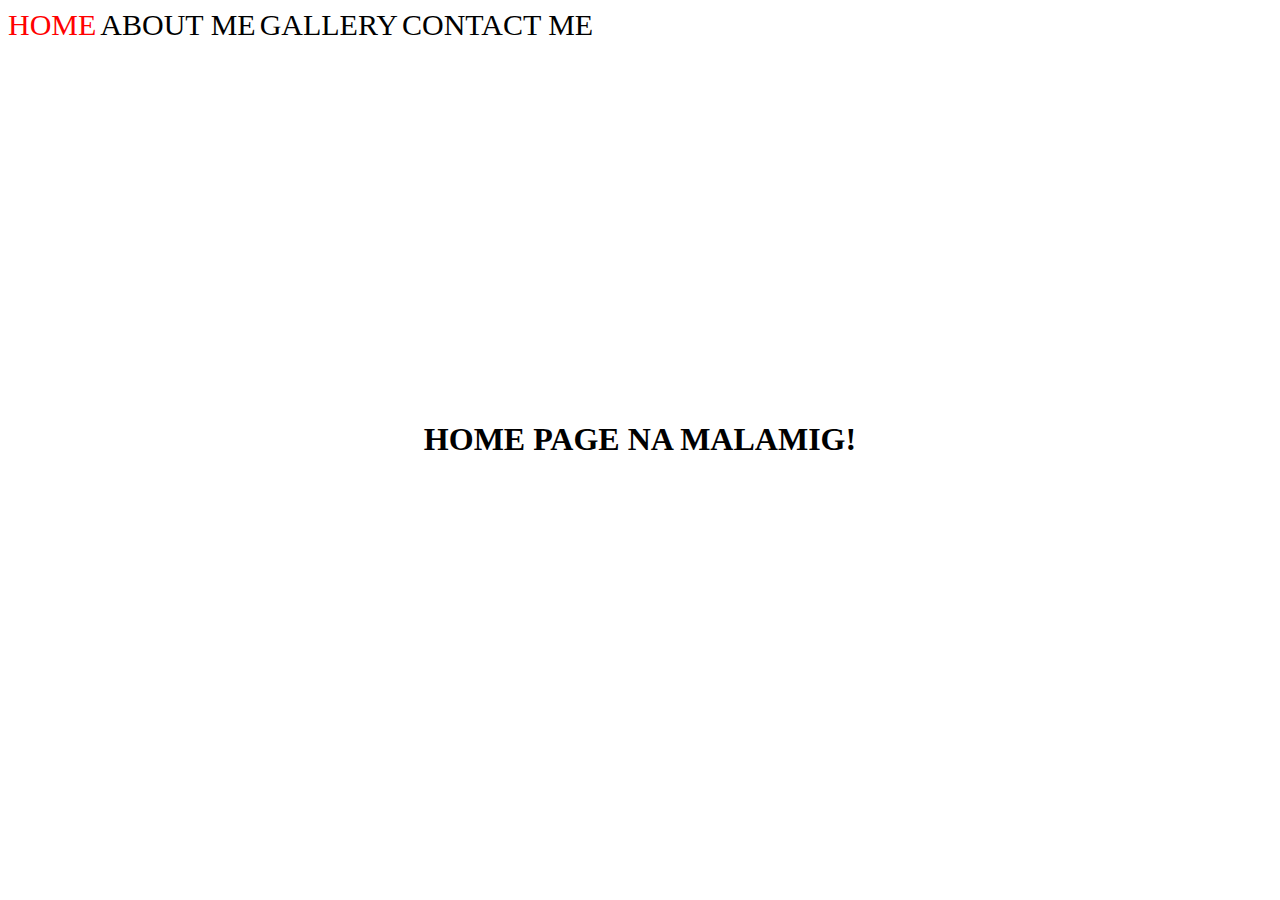
<file: index.html>
<!DOCTYPE html>
<html>
    <head>
        <meta charset="utf-8">
        <meta http-equiv="X-UA-Compatible" content="IE=edge">
        <title>HOME</title>
        <meta name="description" content="">
        <meta name="viewport" content="width=device-width, initial-scale=1">
        <link rel="stylesheet" href="style.css">
    </head>
    <body>
        <div class="nav">
            <a class="active" href="#">HOME</a>
            <a href="about.html">ABOUT ME</a>
            <a href="#">GALLERY</a>
            <a href="#">CONTACT ME</a>
        </div>
        <h1 class="homeIntroText">
            HOME PAGE NA MALAMIG!
        </h1>
        <script src="" async defer></script>
    </body>
</html>
</file>
<file: style.css>
.active {
    color: rgb(255, 1, 1);
}
a {
    text-decoration: none;
    color: black;
    font-size: 30px;
}
.homeIntroText {
    text-align: center;
    margin-top: 30%;
}

/* About Start */
.aboutMeHello {
    display: flex;
    margin-top: 5%;
}
.aboutMeContent1 {
    width: 380px;
}
.aboutMeContent1 h1 {
    font-size: 50px;
}
.aboutMeContent1 p {
    font-size: 30px;
}
#thGenInfo {
    font-size: 30px;
    text-align: start;
}
#tableFormatRight {
    text-align: end;
}
/* About End */
</file>
